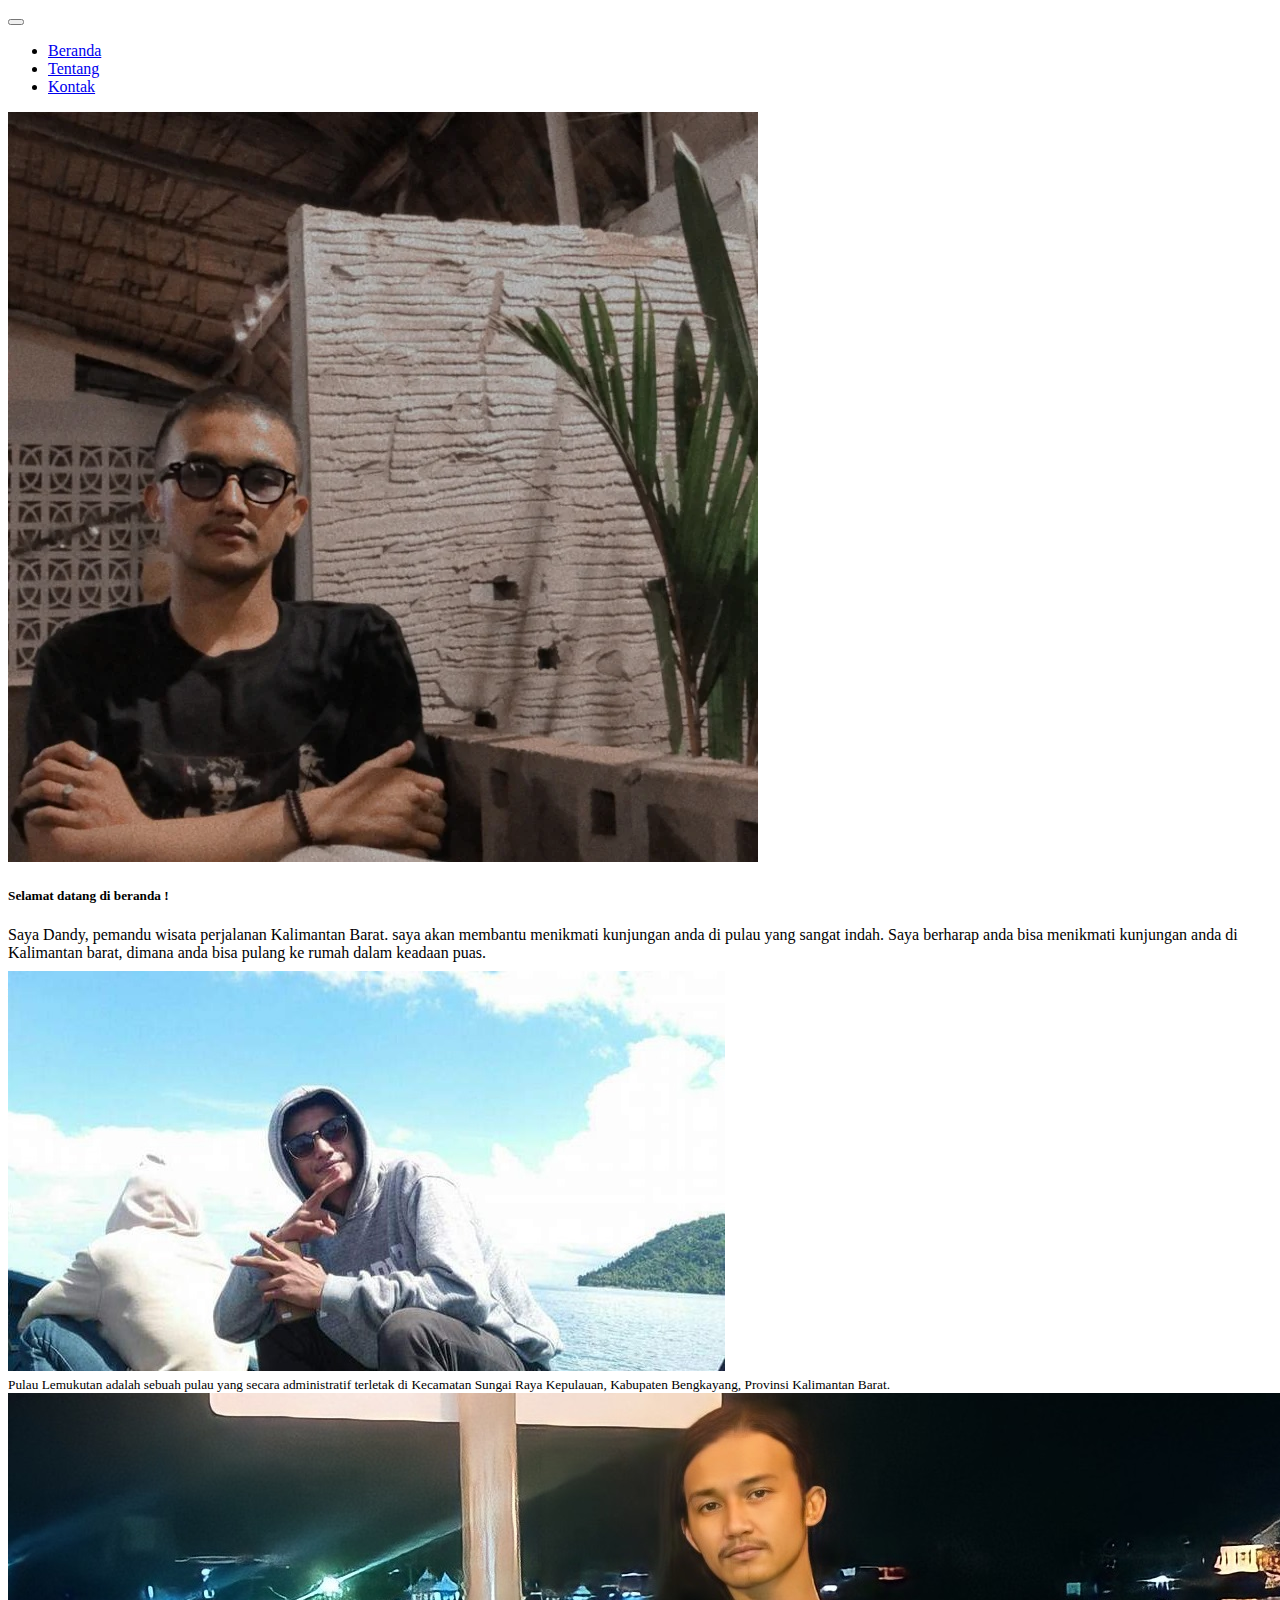
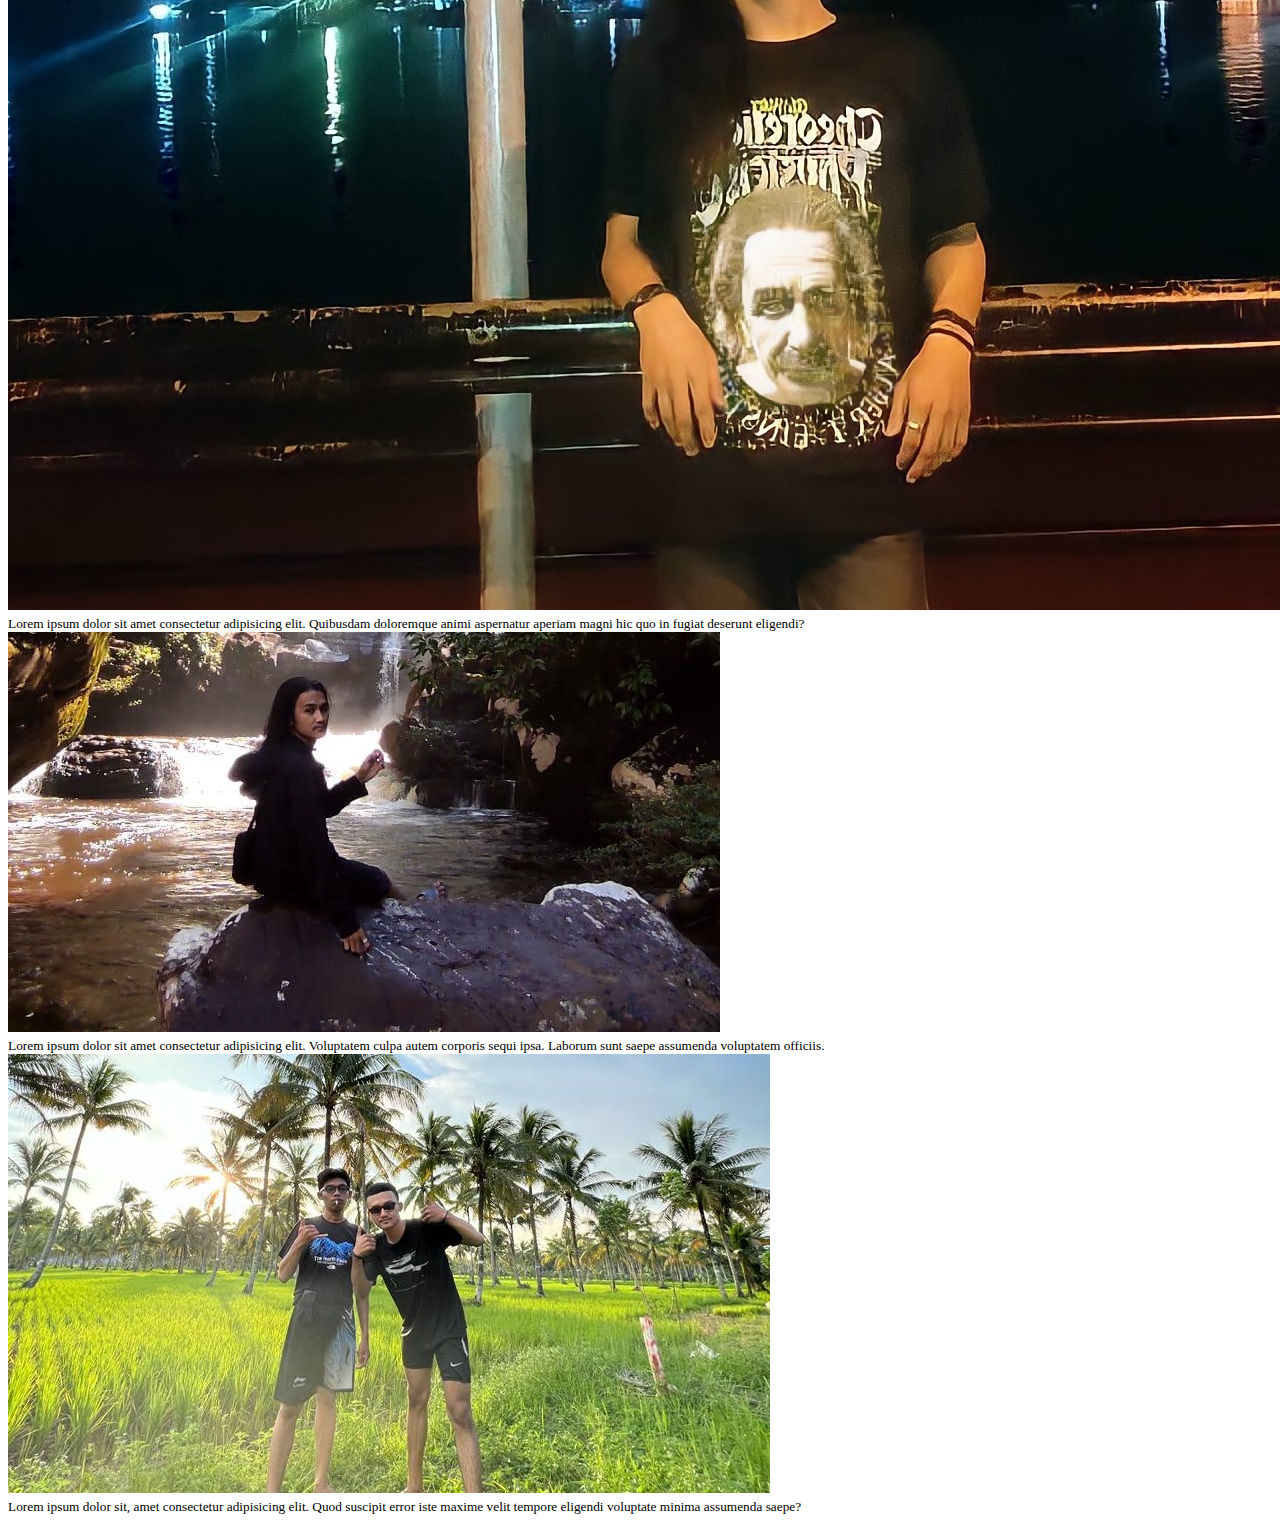
<file: index.html>
<!-- how to use bootstrap? -->
<!DOCTYPE html>
<html lang="en">
  <head>
    <meta charset="utf-8" />
    <meta name="viewport" content="width=device-width, initial-scale=1" />
    <link
      href="https://cdn.jsdelivr.net/npm/bootstrap@5.0.2/dist/css/bootstrap.min.css"
      rel="stylesheet"
      integrity="sha384-EVSTQN3/azprG1Anm3QDgpJLIm9Nao0Yz1ztcQTwFspd3yD65VohhpuuCOmLASjC"
      crossorigin="anonymous"
    />

    <link rel="stylesheet" href="style.css" />
    <title>Halaman Beranda</title>
  </head>
  <body>
    <!-- Content ! -->
    <div class="container border mt-5">
      <!-- navbar -->
      <nav class="navbar navbar-expand-lg navbar-light bg-light border mt-3">
        <div class="container-fluid">
          <button
            class="navbar-toggler"
            type="button"
            data-bs-toggle="collapse"
            data-bs-target="#navbarNav"
            aria-controls="navbarNav"
            aria-expanded="false"
            aria-label="Toggle navigation"
          >
            <span class="navbar-toggler-icon"></span>
          </button>
          <div class="collapse navbar-collapse" id="navbarNav">
            <ul class="navbar-nav">
              <li class="nav-item">
                <a class="nav-link" aria-current="page" href="index.html"
                  >Beranda</a
                >
              </li>
              <li class="nav-item">
                <a class="nav-link" href="tentang.html">Tentang</a>
              </li>
              <li class="nav-item">
                <a class="nav-link" href="kontak.html">Kontak</a>
              </li>
            </ul>
          </div>
        </div>
      </nav>
      <!-- navbar -->

      <!-- konten atas -->
      <div class="mt-3">
        <div class="row g-0">
          <div class="col-md-4">
            <img
              src="img/image3.jpeg"
              class="img-fluid rounded-start border border-dark"
              alt="..."
            />
          </div>
          <div class="col-md-8">
            <div class="card-body">
              <h5 class="card-title">Selamat datang di beranda !</h5>
              <p class="card-text">
                Saya Dandy, pemandu wisata perjalanan Kalimantan Barat. saya
                akan membantu menikmati kunjungan anda di pulau yang sangat
                indah. Saya berharap anda bisa menikmati kunjungan anda di
                Kalimantan barat, dimana anda bisa pulang ke rumah dalam keadaan
                puas.
              </p>
            </div>
          </div>
        </div>
      </div>
      <!-- konten atas -->

      <h5 class="text-center mt-5" style="margin-bottom: -30px">
        Foto Lokasi Tempat yang akan di kunjungi
      </h5>

      <!-- Card-->
      <div class="row mt-5">
        <div class="col-sm-3">
          <div>
            <img
              src="img/IMG_20200802_202022.jpg"
              class="border-dark img-thumbnail"
              alt="..."
            />
            <div class="card-body">
              <small class="card-text">
                Pulau Lemukutan adalah sebuah pulau yang secara administratif
                terletak di Kecamatan Sungai Raya Kepulauan, Kabupaten
                Bengkayang, Provinsi Kalimantan Barat.
              </small>
            </div>
          </div>
        </div>
        <div class="col-sm-3">
          <div>
            <img
              src="img/image4.jpeg"
              class="border-dark img-thumbnail"
              alt="..."
            />
            <div class="card-body">
              <small class="card-text">
                Lorem ipsum dolor sit amet consectetur adipisicing elit.
                Quibusdam doloremque animi aspernatur aperiam magni hic quo in
                fugiat deserunt eligendi?
              </small>
            </div>
          </div>
        </div>
        <div class="col-sm-3">
          <div>
            <img
              src="img/IMG_20220317_004628_860.jpg"
              class="border-dark img-thumbnail"
              alt="..."
            />
            <div class="card-body">
              <small class="card-text">
                Lorem ipsum dolor sit amet consectetur adipisicing elit.
                Voluptatem culpa autem corporis sequi ipsa. Laborum sunt saepe
                assumenda voluptatem officiis.
              </small>
            </div>
          </div>
        </div>
        <div class="col-sm-3">
          <div>
            <img
              src="img/IMG-20220809-WA0132.jpg"
              class="border-dark img-thumbnail"
              alt="..."
            />
            <div class="card-body">
              <small class="card-text">
                Lorem ipsum dolor sit, amet consectetur adipisicing elit. Quod
                suscipit error iste maxime velit tempore eligendi voluptate
                minima assumenda saepe?
              </small>
            </div>
          </div>
        </div>
      </div>
      <!-- Card -->
    </div>
    <!-- Content ! -->

    <script
      src="https://cdn.jsdelivr.net/npm/bootstrap@5.0.2/dist/js/bootstrap.bundle.min.js"
      integrity="sha384-MrcW6ZMFYlzcLA8Nl+NtUVF0sA7MsXsP1UyJoMp4YLEuNSfAP+JcXn/tWtIaxVXM"
      crossorigin="anonymous"
    ></script>
  </body>
</html>
</file>
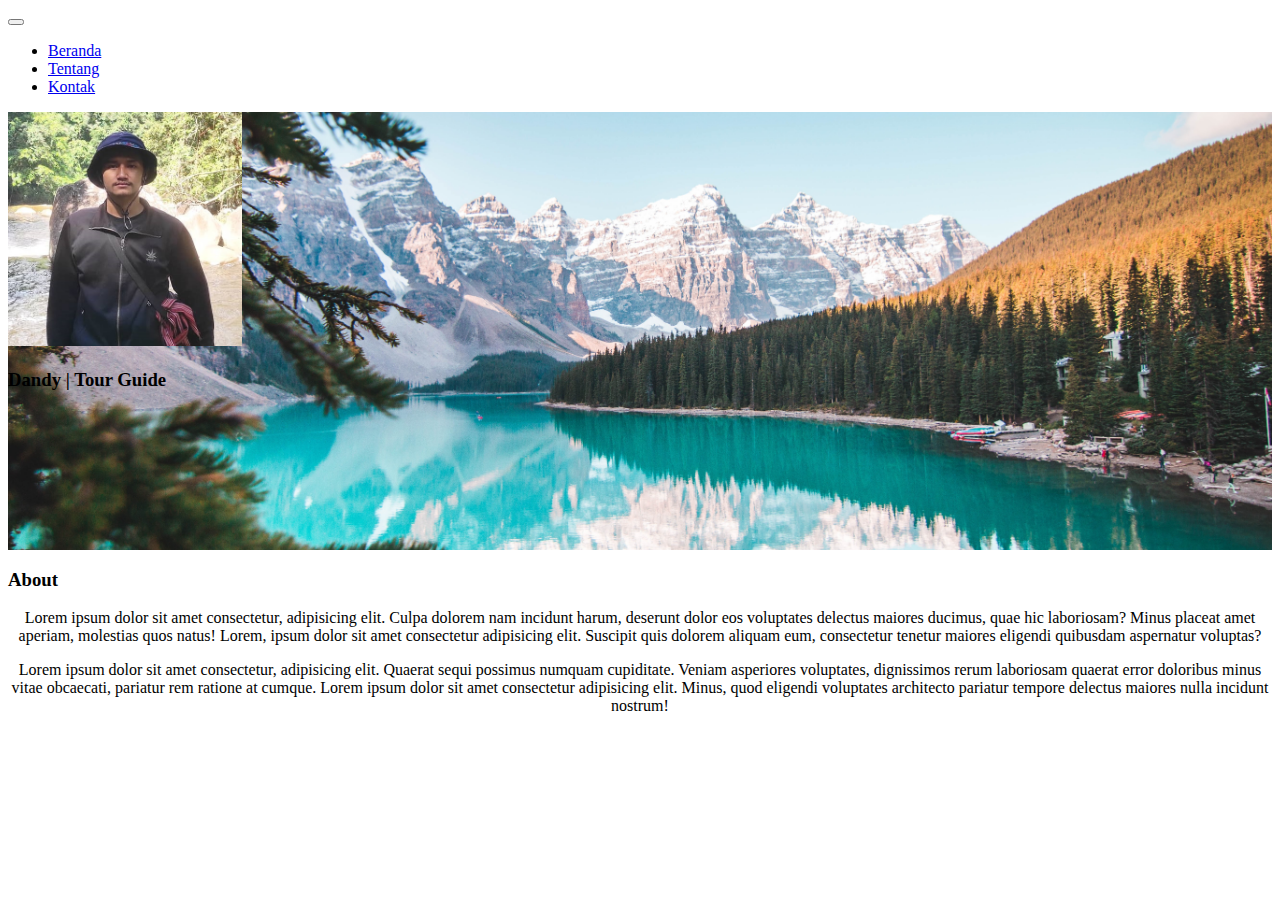
<file: tentang.html>
<!DOCTYPE html>
<html lang="en">
  <head>
    <meta charset="utf-8" />
    <meta name="viewport" content="width=device-width, initial-scale=1" />

    <link
      href="https://cdn.jsdelivr.net/npm/bootstrap@5.0.2/dist/css/bootstrap.min.css"
      rel="stylesheet"
      integrity="sha384-EVSTQN3/azprG1Anm3QDgpJLIm9Nao0Yz1ztcQTwFspd3yD65VohhpuuCOmLASjC"
      crossorigin="anonymous"
    />

    <link rel="stylesheet" href="style.css" />
    <title>Halaman Tentang</title>
  </head>
  <body>
    <!-- Content ! -->
    <div class="container border mt-5">
      <!-- navbar -->
      <nav class="navbar navbar-expand-lg navbar-light bg-light border mt-3">
        <div class="container-fluid">
          <button
            class="navbar-toggler"
            type="button"
            data-bs-toggle="collapse"
            data-bs-target="#navbarNav"
            aria-controls="navbarNav"
            aria-expanded="false"
            aria-label="Toggle navigation"
          >
            <span class="navbar-toggler-icon"></span>
          </button>
          <div class="collapse navbar-collapse" id="navbarNav">
            <ul class="navbar-nav">
              <li class="nav-item">
                <a class="nav-link" aria-current="page" href="index.html"
                  >Beranda</a
                >
              </li>
              <li class="nav-item">
                <a class="nav-link" href="tentang.html">Tentang</a>
              </li>
              <li class="nav-item">
                <a class="nav-link" href="kontak.html">Kontak</a>
              </li>
            </ul>
          </div>
        </div>
      </nav>
      <!-- navbar -->
      <!-- Jumbotron -->
      <div class="p-5 bg-primary text-white jumbotron">
        <img
          src="img/IMG_20210621_140250_584.jpg"
          class="rounded-circle border border-white mx-auto d-block"
          alt="..."
        />
        <h3 class="text-center">Dandy | Tour Guide</h3>
      </div>
      <!-- Jumbotron -->
      <!-- About -->
      <div class="container col-md-10">
        <div class="text-center mt-3"><h3>About</h3></div>
        <div class="row">
          <div class="col-sm-6">
            <p class="text-justify">
              <center>
                Lorem ipsum dolor sit amet consectetur, adipisicing elit. Culpa
                dolorem nam incidunt harum, deserunt dolor eos voluptates
                delectus maiores ducimus, quae hic laboriosam? Minus placeat
                amet aperiam, molestias quos natus! Lorem, ipsum dolor sit amet
                consectetur adipisicing elit. Suscipit quis dolorem aliquam eum,
                consectetur tenetur maiores eligendi quibusdam aspernatur
                voluptas?
              </center>
            </p>
          </div>
          <div class="col-sm-6">
            <p class="text-justify">
              <center>
                Lorem ipsum dolor sit amet consectetur, adipisicing elit.
                Quaerat sequi possimus numquam cupiditate. Veniam asperiores
                voluptates, dignissimos rerum laboriosam quaerat error doloribus
                minus vitae obcaecati, pariatur rem ratione at cumque. Lorem
                ipsum dolor sit amet consectetur adipisicing elit. Minus, quod
                eligendi voluptates architecto pariatur tempore delectus maiores
                nulla incidunt nostrum!
              </center>
            </p>
          </div>
        </div>
      </div>
      <!-- About -->
    </div>
    <br />
    <br />

    <!-- Content ! -->

    <script
      src="https://cdn.jsdelivr.net/npm/bootstrap@5.0.2/dist/js/bootstrap.bundle.min.js"
      integrity="sha384-MrcW6ZMFYlzcLA8Nl+NtUVF0sA7MsXsP1UyJoMp4YLEuNSfAP+JcXn/tWtIaxVXM"
      crossorigin="anonymous"
    ></script>
  </body>
</html>
</file>
<file: style.css>
/* Navbar */
.nav-item {
  margin-right: 4ch !important;
}

/* Tentang */
.rounded-circle {
  width: 20%;
}

/* Jumbotron */
.jumbotron {
  position: relative;
  background: #000 url("img/background.jpg") center center;
  /* width: 100%; */
  height: 438px;
  background-size: cover;
  overflow: hidden;
}
.rounded-circle {
  position: relative;
  width: 234px;
  height: 234px;
}

/* Kontak */
.form-kontak {
  width: 65%;
}
</file>
